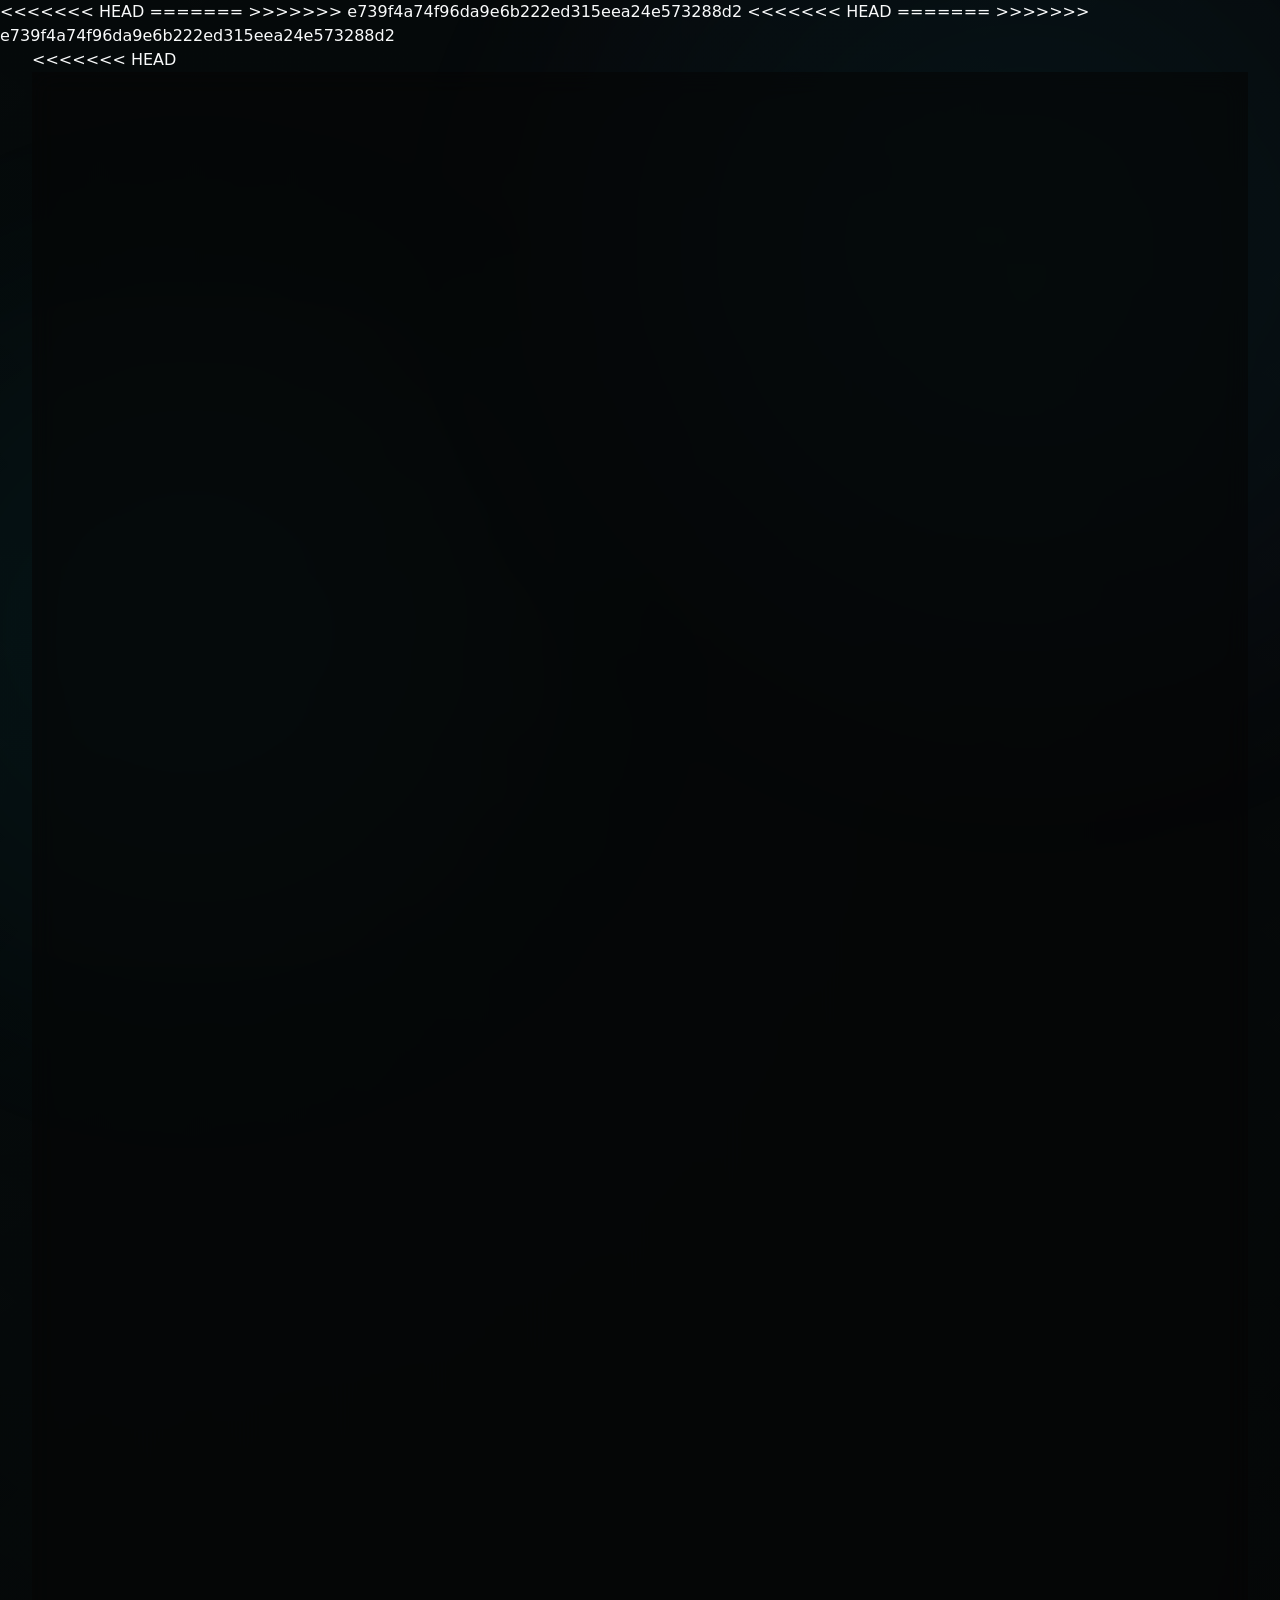
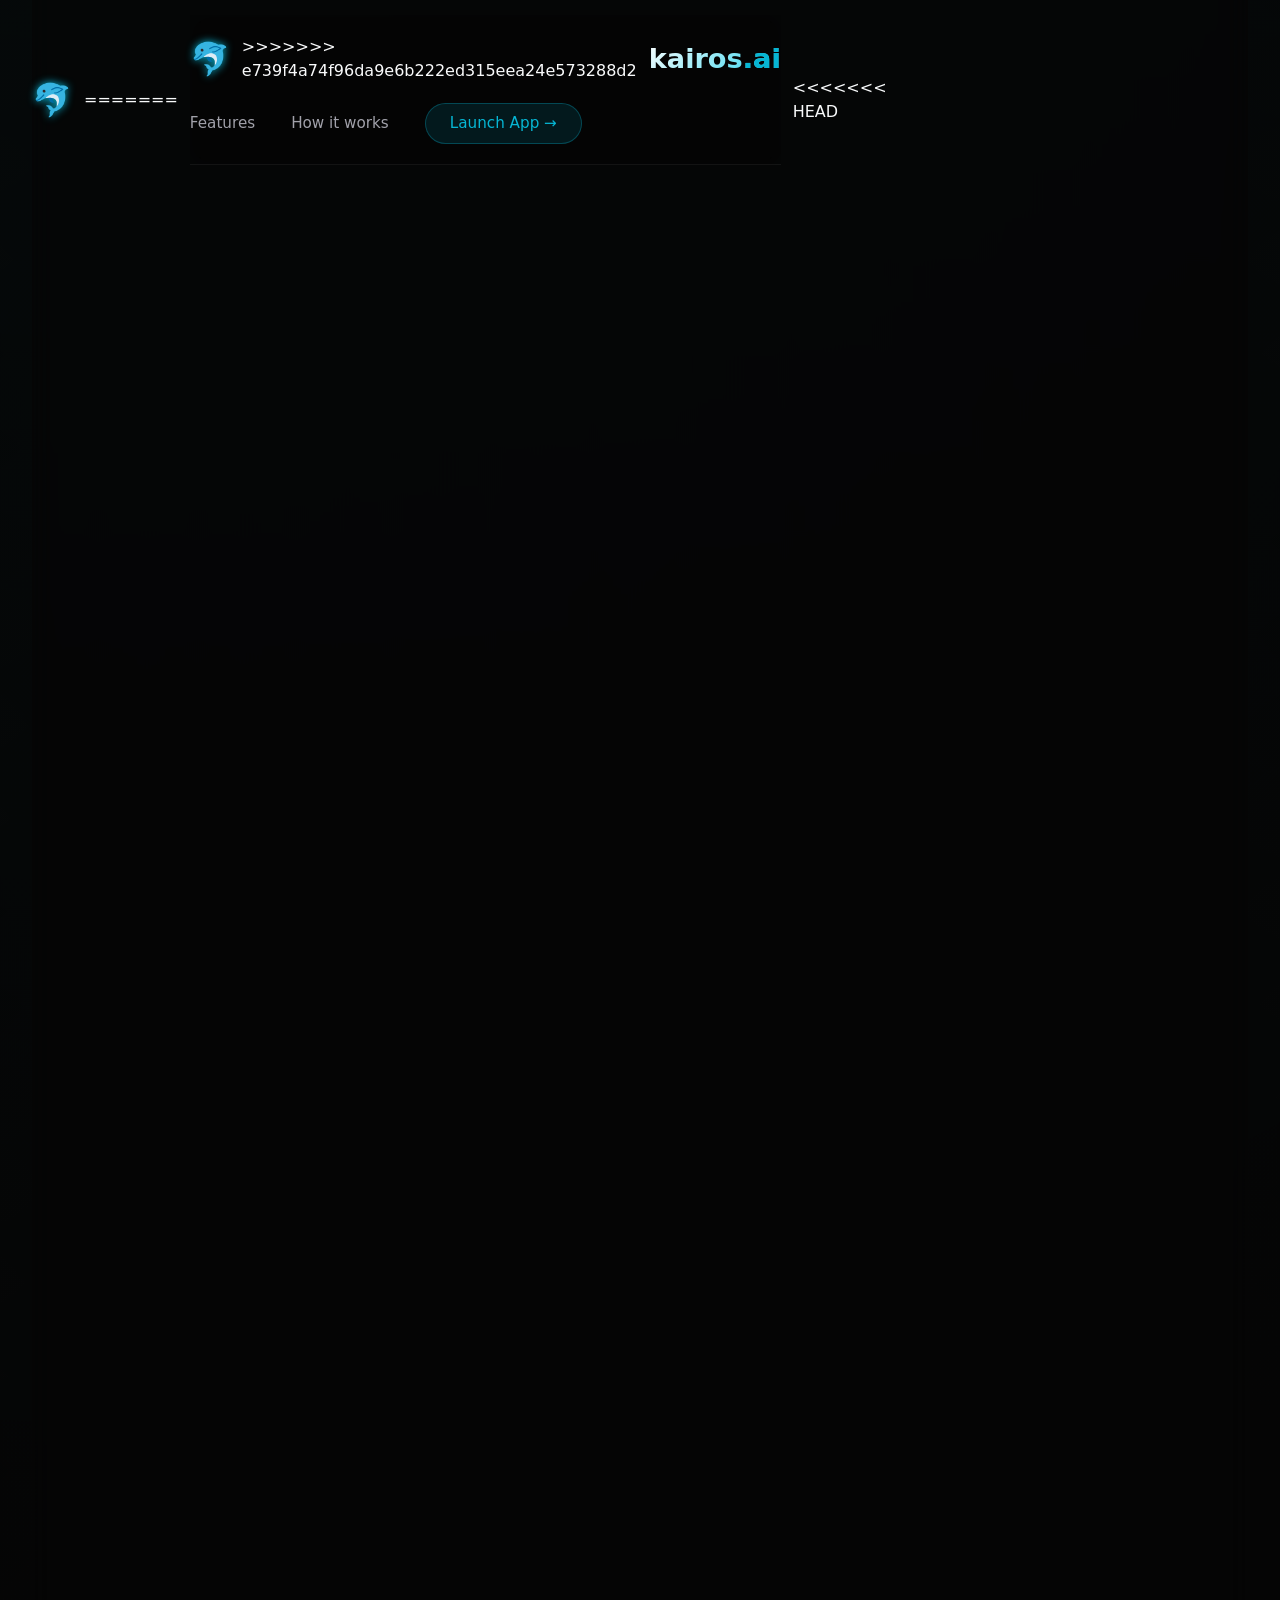
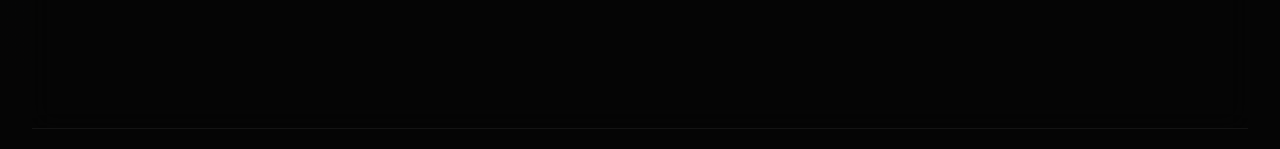
<file: index.html>
<!DOCTYPE html>
<html lang="en">
<head>
    <meta charset="UTF-8">
    <meta name="viewport" content="width=device-width, initial-scale=1.0">
<<<<<<< HEAD
    <meta name="description" content="kairos.ai – Elite AI workspace for developers and security researchers. Features multi-model chat, live Python execution, project-aware RAG, and cloud sync. Built by Kaif Ansari.">
    <meta name="keywords" content="AI Workspace, Developer Tools, Cybersecurity AI, Python Execution, RAG, Local AI, Kaif Ansari, thekaifansari01">
    <meta name="author" content="Kaif Ansari">
    <title>kairos.ai – Elite AI for Developers & Security | Kaif Ansari</title>
=======
    <title>kairos – Elite AI for Developers & Security</title>
>>>>>>> e739f4a74f96da9e6b222ed315eea24e573288d2
    <link rel="icon" type="image/png" href="assets/favicon.png">
    <link href="https://fonts.googleapis.com/css2?family=Poppins:wght@300;400;500;600;700;800&display=swap" rel="stylesheet">
    <link rel="stylesheet" href="css/homepage.css">
</head>
<body>
<<<<<<< HEAD
=======

>>>>>>> e739f4a74f96da9e6b222ed315eea24e573288d2
    <div class="ambient-orb"></div>
    <div class="ambient-orb ambient-orb-second"></div>
    <div class="cursor-dot" id="cursorDot"></div>

    <div class="container">
<<<<<<< HEAD
        <nav class="navbar">
            <div class="logo">
                <span class="logo-icon" aria-hidden="true">🐬</span>
=======
        <!-- navbar -->
        <nav class="navbar">
            <div class="logo">
                <span class="logo-icon">🐬</span>
>>>>>>> e739f4a74f96da9e6b222ed315eea24e573288d2
                <span class="logo-text">kairos<span>.ai</span></span>
            </div>
            <div class="nav-links">
                <a href="#features">Features</a>
                <a href="#how-it-works">How it works</a>
                <a href="/c" class="cta-small">Launch App →</a>
            </div>
        </nav>

<<<<<<< HEAD
        <section class="hero">
            <div class="dolphin-badge" data-aos="fade-up">
                <span aria-hidden="true">🐬</span> <span>AI · Cybersecurity · Code</span>
=======
        <!-- hero section -->
        <section class="hero">
            <div class="dolphin-badge" data-aos="fade-up">
                <span>🐬</span> <span>AI · Cybersecurity · Code</span>
>>>>>>> e739f4a74f96da9e6b222ed315eea24e573288d2
            </div>
            <h1 data-aos="fade-up" data-aos-delay="100">
                Your <span class="gradient-text">Elite AI</span><br>
                for Development & Security
            </h1>
            <p class="tagline" data-aos="fade-up" data-aos-delay="200">
                Real‑time code execution, project‑aware RAG, multi‑model intelligence, and a premium chat experience — built for builders.
            </p>
            <div class="btn-group" data-aos="fade-up" data-aos-delay="300">
                <a href="/c" class="btn-primary">✨ Start chatting – it's free</a>
                <a href="#features" class="btn-outline">Explore features →</a>
            </div>

<<<<<<< HEAD
            <div class="mockup" data-aos="fade-up" data-aos-delay="400">
                <div class="mockup-inner">
                    <div class="chat-preview-header">
                        <span class="preview-avatar" aria-hidden="true">🐬</span>
=======
            <!-- mockup preview -->
            <div class="mockup" data-aos="fade-up" data-aos-delay="400">
                <div class="mockup-inner">
                    <div class="chat-preview-header">
                        <span class="preview-avatar">🐬</span>
>>>>>>> e739f4a74f96da9e6b222ed315eea24e573288d2
                        <span>kairos — ready to ship</span>
                    </div>
                    <div class="chat-preview-messages">
                        <div class="message-row user">
<<<<<<< HEAD
                            <span class="msg-icon" aria-hidden="true">👤</span>
                            <div class="bubble user-bubble">Write a Python script to analyze server logs</div>
                        </div>
                        <div class="message-row ai">
                            <span class="msg-icon" aria-hidden="true">🐬</span>
=======
                            <span class="msg-icon">👤</span>
                            <div class="bubble user-bubble">Write a Python script to analyze server logs</div>
                        </div>
                        <div class="message-row ai">
                            <span class="msg-icon">🐬</span>
>>>>>>> e739f4a74f96da9e6b222ed315eea24e573288d2
                            <div class="bubble ai-bubble">Here's a script with real‑time execution & output →</div>
                        </div>
                    </div>
                    <div class="preview-footer">
                        ⚡ Live Python interpreter • RAG code indexing • Voice & export
                    </div>
                </div>
            </div>
        </section>

<<<<<<< HEAD
=======
        <!-- features section -->
>>>>>>> e739f4a74f96da9e6b222ed315eea24e573288d2
        <section id="features" class="section">
            <h2 class="section-title" data-aos="fade-up">Built for the modern developer</h2>
            <div class="features-grid">
                <div class="feature-card" data-aos="fade-up" data-aos-delay="50">
<<<<<<< HEAD
                    <div class="feature-icon" aria-hidden="true">🐍</div>
=======
                    <div class="feature-icon">🐍</div>
>>>>>>> e739f4a74f96da9e6b222ed315eea24e573288d2
                    <h3>Live Python Interpreter</h3>
                    <p>Run Python code inside the chat – output, errors, even stop execution. Perfect for testing snippets.</p>
                </div>
                <div class="feature-card" data-aos="fade-up" data-aos-delay="100">
<<<<<<< HEAD
                    <div class="feature-icon" aria-hidden="true">📁</div>
=======
                    <div class="feature-icon">📁</div>
>>>>>>> e739f4a74f96da9e6b222ed315eea24e573288d2
                    <h3>RAG – Index your project</h3>
                    <p>Upload folders, index code, and ask questions with full context. AI reads your actual files.</p>
                </div>
                <div class="feature-card" data-aos="fade-up" data-aos-delay="150">
<<<<<<< HEAD
                    <div class="feature-icon" aria-hidden="true">🧠</div>
=======
                    <div class="feature-icon">🧠</div>
>>>>>>> e739f4a74f96da9e6b222ed315eea24e573288d2
                    <h3>Multi‑Model Freedom</h3>
                    <p>Switch between Groq Llama, Gemini Flash, OpenRouter Qwen – all free tiers, one interface.</p>
                </div>
                <div class="feature-card" data-aos="fade-up" data-aos-delay="200">
<<<<<<< HEAD
                    <div class="feature-icon" aria-hidden="true">🔐</div>
=======
                    <div class="feature-icon">🔐</div>
>>>>>>> e739f4a74f96da9e6b222ed315eea24e573288d2
                    <h3>Cybersecurity Lens</h3>
                    <p>Audit code for vulnerabilities, get exploit insights, and learn secure coding patterns.</p>
                </div>
                <div class="feature-card" data-aos="fade-up" data-aos-delay="250">
<<<<<<< HEAD
                    <div class="feature-icon" aria-hidden="true">🎙️</div>
=======
                    <div class="feature-icon">🎙️</div>
>>>>>>> e739f4a74f96da9e6b222ed315eea24e573288d2
                    <h3>Voice & Export</h3>
                    <p>Listen to AI responses, copy code, regenerate, edit messages – full control over your conversation.</p>
                </div>
                <div class="feature-card" data-aos="fade-up" data-aos-delay="300">
<<<<<<< HEAD
                    <div class="feature-icon" aria-hidden="true">☁️</div>
=======
                    <div class="feature-icon">☁️</div>
>>>>>>> e739f4a74f96da9e6b222ed315eea24e573288d2
                    <h3>Cloud Sync</h3>
                    <p>Sign in with Google – your chat history is saved across devices, pinned, searchable.</p>
                </div>
            </div>
        </section>

<<<<<<< HEAD
=======
        <!-- how it works -->
>>>>>>> e739f4a74f96da9e6b222ed315eea24e573288d2
        <section id="how-it-works" class="section">
            <h2 class="section-title" data-aos="fade-up">From question to solution in seconds</h2>
            <div class="steps" data-aos="fade-up" data-aos-delay="100">
                <div class="step">
                    <div class="step-number">1</div>
                    <h4>Ask or attach</h4>
                    <p>Type your prompt or drag & drop code files / folders.</p>
                </div>
                <div class="step">
                    <div class="step-number">2</div>
                    <h4>AI + RAG</h4>
                    <p>Our engine searches your indexed code and streams markdown answers.</p>
                </div>
                <div class="step">
                    <div class="step-number">3</div>
                    <h4>Run & refine</h4>
                    <p>Execute Python snippets, edit your messages, regenerate responses – all inside chat.</p>
                </div>
            </div>
        </section>

        <div class="quote-line">
            <p>✦ kairos – the right moment to build ✦</p>
        </div>

        <footer class="footer">
            <div class="credit">
                <span>🐬 kairos.ai — AI assistant for builders</span>
<<<<<<< HEAD
                <span class="heart">made with ❤️ by <a href="https://buildwithkaif.vercel.app" target="_blank" rel="noopener noreferrer">Kaif Ansari</a></span>
=======
                <span class="heart">made with ❤️ by <a href="#">Kaif Ansari</a></span>
>>>>>>> e739f4a74f96da9e6b222ed315eea24e573288d2
            </div>
            <div class="footer-meta">
                ⚡ Instant code execution | 🔍 RAG-powered | 🔐 Privacy first
            </div>
        </footer>
    </div>

    <script src="js/homepage.js"></script>
</body>
<<<<<<< HEAD
</html>
=======
</html>
>>>>>>> e739f4a74f96da9e6b222ed315eea24e573288d2
</file>
<file: css/homepage.css>
/* ---------- RESET & MODERN BASE (Ultra Smooth) ---------- */
        * {
            margin: 0;
            padding: 0;
            box-sizing: border-box;
        }

        :root {
            --bg-deep: #050505;
            --bg-surface: #0c0c0e;
            --bg-elevated: #141416;
            --border-glass: rgba(255, 255, 255, 0.06);
            --border-glow: rgba(6, 182, 212, 0.3);
            --accent-cyan: #06b6d4;
            --accent-cyan-glow: #22d3ee;
            --accent-purple: #a855f7;
            --text-primary: #f9fafb;
            --text-secondary: #a1a1aa;
            --text-soft: #d4d4d8;
            --shadow-elevated: 0 25px 40px -12px rgba(0, 0, 0, 0.6);
            --shadow-glow: 0 0 15px rgba(6, 182, 212, 0.2);
            --transition-smooth: all 0.4s cubic-bezier(0.2, 0.9, 0.4, 1.1);
        }

        body {
            font-family: 'Inter', system-ui, -apple-system, sans-serif;
            background: radial-gradient(circle at 10% 20%, rgba(6, 182, 212, 0.03) 0%, var(--bg-deep) 90%);
            background-color: var(--bg-deep);
            color: var(--text-primary);
            line-height: 1.5;
            overflow-x: hidden;
            cursor: default;
            scroll-behavior: smooth;
        }

        /* animated gradient noise / orb background */
        .ambient-orb {
            position: fixed;
            width: 80vw;
            height: 80vw;
            background: radial-gradient(circle, rgba(6, 182, 212, 0.08) 0%, rgba(168, 85, 247, 0.02) 70%);
            border-radius: 50%;
            top: -30%;
            right: -20%;
            z-index: -2;
            filter: blur(80px);
            animation: floatOrb 24s infinite alternate ease-in-out;
            pointer-events: none;
        }

        .ambient-orb-second {
            left: -20%;
            bottom: -20%;
            top: auto;
            width: 70vw;
            height: 70vw;
            background: radial-gradient(circle, rgba(34, 211, 238, 0.06) 0%, transparent 80%);
            animation: floatOrbReverse 20s infinite alternate;
        }

        @keyframes floatOrb {
            0% { transform: translate(0, 0) scale(1); opacity: 0.5; }
            100% { transform: translate(5%, 5%) scale(1.2); opacity: 0.8; }
        }
        @keyframes floatOrbReverse {
            0% { transform: translate(0, 0) scale(1); }
            100% { transform: translate(-6%, 8%) scale(1.3); }
        }

        /* custom scrollbar (minimal) */
        ::-webkit-scrollbar {
            width: 5px;
        }
        ::-webkit-scrollbar-track {
            background: transparent;
        }
        ::-webkit-scrollbar-thumb {
            background: #2a2a30;
            border-radius: 10px;
        }
        ::-webkit-scrollbar-thumb:hover {
            background: var(--accent-cyan);
        }

        /* container */
        .container {
            max-width: 1300px;
            margin: 0 auto;
            padding: 0 32px;
            position: relative;
            z-index: 2;
        }

        /* ---------- CUSTOM CURSOR (Premium Interactive) ---------- */
        .cursor-dot {
            position: fixed;
            width: 8px;
            height: 8px;
            background: var(--accent-cyan);
            border-radius: 50%;
            pointer-events: none;
            z-index: 9999;
            transition: transform 0.08s linear, background 0.2s, width 0.2s, height 0.2s;
            transform: translate(-50%, -50%);
            box-shadow: 0 0 6px rgba(6, 182, 212, 0.7);
            opacity: 0;
        }
        .cursor-dot.active {
            width: 32px;
            height: 32px;
            background: rgba(6, 182, 212, 0.2);
            border: 1px solid rgba(6, 182, 212, 0.6);
            mix-blend-mode: difference;
        }

        /* Typography refinements */
        h1, h2, h3 {
            font-weight: 600;
            letter-spacing: -0.02em;
        }

        .gradient-text {
            background: linear-gradient(125deg, #ffffff, var(--accent-cyan-glow), #a78bfa);
            background-size: 200% auto;
            background-clip: text;
            -webkit-background-clip: text;
            -webkit-text-fill-color: transparent;
            animation: shimmer 5s linear infinite;
        }
        @keyframes shimmer {
            0% { background-position: 0% 50%; }
            100% { background-position: 200% 50%; }
        }

        /* Navbar (glassmorphic) */
        .navbar {
            padding: 20px 0;
            display: flex;
            justify-content: space-between;
            align-items: center;
            flex-wrap: wrap;
            gap: 20px;
            backdrop-filter: blur(12px);
            background: rgba(5, 5, 5, 0.6);
            border-bottom: 1px solid var(--border-glass);
            position: sticky;
            top: 0;
            z-index: 100;
            margin-bottom: 20px;
            transition: var(--transition-smooth);
        }
        .logo {
            display: flex;
            align-items: center;
            gap: 12px;
        }
        .logo-icon {
            font-size: 2rem;
            filter: drop-shadow(0 0 4px var(--accent-cyan));
            transition: transform 0.3s ease;
            animation: gentleSwim 3s infinite ease;
        }
        @keyframes gentleSwim {
            0%, 100% { transform: translateY(0px) rotate(0deg); }
            50% { transform: translateY(-3px) rotate(3deg); }
        }
        .logo-text {
            font-size: 1.7rem;
            font-weight: 800;
            background: linear-gradient(135deg, #fff, #22d3ee);
            background-clip: text;
            -webkit-background-clip: text;
            -webkit-text-fill-color: transparent;
        }
        .logo-text span {
            background: none;
            -webkit-text-fill-color: var(--accent-cyan);
            font-weight: 600;
        }
        .nav-links {
            display: flex;
            gap: 36px;
            align-items: center;
        }
        .nav-links a {
            color: var(--text-secondary);
            text-decoration: none;
            font-weight: 500;
            font-size: 0.95rem;
            transition: color 0.2s, transform 0.2s;
            position: relative;
        }
        .nav-links a::after {
            content: '';
            position: absolute;
            bottom: -6px;
            left: 0;
            width: 0%;
            height: 2px;
            background: var(--accent-cyan);
            transition: width 0.3s ease;
        }
        .nav-links a:hover::after {
            width: 100%;
        }
        .nav-links a:hover {
            color: var(--accent-cyan);
        }
        .cta-small {
            background: rgba(6, 182, 212, 0.12);
            padding: 8px 24px;
            border-radius: 40px;
            border: 1px solid rgba(6, 182, 212, 0.3);
            color: var(--accent-cyan) !important;
        }
        .cta-small:hover {
            background: rgba(6, 182, 212, 0.25);
            transform: translateY(-2px);
            box-shadow: 0 5px 12px rgba(6, 182, 212, 0.2);
        }

        /* Hero Section */
        .hero {
            display: flex;
            flex-direction: column;
            align-items: center;
            text-align: center;
            padding: 70px 0 90px;
        }
        .dolphin-badge {
            display: inline-flex;
            align-items: center;
            gap: 10px;
            background: rgba(6, 182, 212, 0.1);
            backdrop-filter: blur(4px);
            padding: 8px 20px;
            border-radius: 60px;
            font-size: 0.85rem;
            font-weight: 500;
            color: var(--accent-cyan);
            margin-bottom: 28px;
            border: 1px solid rgba(6, 182, 212, 0.2);
            animation: fadeSlideUp 0.6s ease-out;
        }
        .hero h1 {
            font-size: clamp(2.8rem, 9vw, 5.5rem);
            font-weight: 800;
            line-height: 1.15;
            margin-bottom: 28px;
            max-width: 950px;
            animation: fadeSlideUp 0.6s ease-out 0.1s backwards;
        }
        .tagline {
            font-size: 1.2rem;
            color: var(--text-secondary);
            max-width: 640px;
            margin-bottom: 36px;
            animation: fadeSlideUp 0.6s ease-out 0.2s backwards;
        }
        .btn-group {
            display: flex;
            gap: 20px;
            flex-wrap: wrap;
            justify-content: center;
            animation: fadeSlideUp 0.6s ease-out 0.3s backwards;
        }
        .btn-primary {
            background: linear-gradient(105deg, var(--accent-cyan), #0891b2);
            color: #09090b;
            border: none;
            padding: 14px 36px;
            border-radius: 48px;
            font-weight: 600;
            font-size: 1rem;
            cursor: pointer;
            transition: all 0.25s ease;
            text-decoration: none;
            display: inline-block;
            box-shadow: 0 4px 12px rgba(6, 182, 212, 0.3);
        }
        .btn-primary:hover {
            transform: translateY(-3px);
            box-shadow: 0 12px 24px rgba(6, 182, 212, 0.4);
            background: linear-gradient(105deg, #22d3ee, #06b6d4);
        }
        .btn-outline {
            background: transparent;
            border: 1px solid var(--border-glass);
            color: var(--text-primary);
            padding: 14px 36px;
            border-radius: 48px;
            font-weight: 500;
            text-decoration: none;
            transition: all 0.25s;
            backdrop-filter: blur(4px);
        }
        .btn-outline:hover {
            border-color: var(--accent-cyan);
            background: rgba(6, 182, 212, 0.08);
            transform: translateY(-3px);
        }

        /* Mockup (advanced glass + hover) */
        .mockup {
            margin-top: 70px;
            background: rgba(18, 18, 22, 0.7);
            backdrop-filter: blur(10px);
            border-radius: 36px;
            border: 1px solid rgba(6, 182, 212, 0.2);
            overflow: hidden;
            transition: transform 0.4s ease, box-shadow 0.4s;
            width: 100%;
            max-width: 780px;
            box-shadow: var(--shadow-elevated);
        }
        .mockup:hover {
            transform: translateY(-8px) scale(1.01);
            border-color: rgba(6, 182, 212, 0.5);
            box-shadow: 0 25px 40px -12px rgba(6, 182, 212, 0.25);
        }
        .mockup-inner {
            padding: 24px;
        }
        .chat-preview-header {
            display: flex;
            align-items: center;
            gap: 14px;
            padding-bottom: 18px;
            border-bottom: 1px solid rgba(255,255,255,0.08);
            margin-bottom: 20px;
            font-weight: 500;
        }
        .preview-avatar {
            background: linear-gradient(145deg, #06b6d4, #0284c7);
            width: 38px;
            height: 38px;
            border-radius: 50%;
            display: flex;
            align-items: center;
            justify-content: center;
            font-size: 1.2rem;
            box-shadow: 0 0 8px rgba(6,182,212,0.6);
        }
        .chat-preview-messages {
            display: flex;
            flex-direction: column;
            gap: 18px;
            margin-bottom: 24px;
        }
        .message-row {
            display: flex;
            gap: 14px;
            align-items: flex-start;
            opacity: 0;
            transform: translateY(10px);
            animation: messagePop 0.45s forwards;
        }
        .message-row:nth-child(1) { animation-delay: 0.1s; }
        .message-row:nth-child(2) { animation-delay: 0.3s; }
        @keyframes messagePop {
            to { opacity: 1; transform: translateY(0); }
        }
        .msg-icon {
            font-size: 1.3rem;
            width: 34px;
            text-align: center;
        }
        .bubble {
            padding: 12px 20px;
            border-radius: 24px;
            font-size: 0.9rem;
            max-width: 80%;
            transition: transform 0.2s;
        }
        .user-bubble {
            background: #1e293b;
            color: #f1f5f9;
            border-bottom-right-radius: 6px;
        }
        .ai-bubble {
            background: rgba(34, 211, 238, 0.08);
            border: 1px solid rgba(34, 211, 238, 0.3);
            backdrop-filter: blur(4px);
            border-top-left-radius: 6px;
        }
        .preview-footer {
            font-size: 0.7rem;
            color: var(--text-secondary);
            text-align: center;
            padding-top: 14px;
            border-top: 1px solid rgba(255,255,255,0.05);
            letter-spacing: 0.3px;
        }

        /* Features grid */
        .section {
            padding: 90px 0 80px;
        }
        .section-title {
            text-align: center;
            font-size: 2.4rem;
            margin-bottom: 56px;
            background: linear-gradient(125deg, #fff, #a1a1aa);
            background-clip: text;
            -webkit-background-clip: text;
            -webkit-text-fill-color: transparent;
        }
        .features-grid {
            display: grid;
            grid-template-columns: repeat(auto-fit, minmax(290px, 1fr));
            gap: 34px;
        }
        .feature-card {
            background: rgba(18, 18, 24, 0.6);
            backdrop-filter: blur(8px);
            border: 1px solid var(--border-glass);
            border-radius: 32px;
            padding: 32px 28px;
            transition: all 0.35s cubic-bezier(0.2, 0.9, 0.4, 1.1);
            transform: translateY(0);
        }
        .feature-card:hover {
            border-color: rgba(6, 182, 212, 0.5);
            transform: translateY(-8px);
            background: rgba(22, 22, 30, 0.8);
            box-shadow: 0 20px 32px -12px rgba(0,0,0,0.5);
        }
        .feature-icon {
            font-size: 2.6rem;
            margin-bottom: 24px;
            transition: transform 0.2s ease;
            display: inline-block;
        }
        .feature-card:hover .feature-icon {
            transform: scale(1.08) rotate(2deg);
        }
        .feature-card h3 {
            font-size: 1.4rem;
            margin-bottom: 12px;
        }
        .feature-card p {
            color: var(--text-secondary);
            font-size: 0.9rem;
            line-height: 1.5;
        }

        /* Steps section */
        .steps {
            display: flex;
            flex-wrap: wrap;
            justify-content: center;
            gap: 56px;
            margin-top: 40px;
        }
        .step {
            flex: 1;
            min-width: 200px;
            text-align: center;
            transition: all 0.3s;
        }
        .step-number {
            width: 64px;
            height: 64px;
            background: linear-gradient(135deg, rgba(6,182,212,0.2), rgba(6,182,212,0.05));
            border-radius: 60px;
            display: flex;
            align-items: center;
            justify-content: center;
            font-size: 1.8rem;
            font-weight: 800;
            color: var(--accent-cyan);
            margin: 0 auto 22px;
            border: 1px solid rgba(6,182,212,0.4);
            transition: transform 0.25s, box-shadow 0.25s;
        }
        .step:hover .step-number {
            transform: scale(1.05);
            box-shadow: 0 0 18px rgba(6,182,212,0.3);
        }
        .step h4 {
            font-size: 1.25rem;
            margin-bottom: 10px;
        }
        .step p {
            color: var(--text-secondary);
            font-size: 0.85rem;
        }

        /* Quote line */
        .quote-line {
            text-align: center;
            margin: 20px 0 30px;
            color: #52525b;
            font-size: 0.9rem;
            letter-spacing: 0.8px;
            font-weight: 400;
        }

        /* Footer */
        .footer {
            border-top: 1px solid var(--border-glass);
            padding: 48px 0 36px;
            margin-top: 40px;
            text-align: center;
            color: var(--text-secondary);
        }
        .credit {
            display: flex;
            justify-content: center;
            align-items: center;
            gap: 18px;
            flex-wrap: wrap;
            font-size: 0.9rem;
        }
        .heart {
            color: #f43f5e;
        }
        .credit a {
            color: var(--text-primary);
            text-decoration: none;
            border-bottom: 1px dotted var(--accent-cyan);
        }
        .credit a:hover {
            color: var(--accent-cyan);
        }
        .footer-meta {
            margin-top: 24px;
            font-size: 0.7rem;
            opacity: 0.6;
        }

        /* Animations + scroll reveal */
        [data-aos] {
            opacity: 0;
            transform: translateY(28px);
            transition: opacity 0.7s cubic-bezier(0.2, 0.9, 0.4, 1.1), transform 0.7s cubic-bezier(0.2, 0.9, 0.4, 1.1);
        }
        [data-aos].aos-animate {
            opacity: 1;
            transform: translateY(0);
        }
        @keyframes fadeSlideUp {
            from { opacity: 0; transform: translateY(24px); }
            to { opacity: 1; transform: translateY(0); }
        }

        /* Responsive */
        @media (max-width: 768px) {
            .container { padding: 0 20px; }
            .navbar { flex-direction: column; background: rgba(0,0,0,0.8); }
            .hero { padding: 40px 0 60px; }
            .section { padding: 60px 0; }
            .features-grid { gap: 24px; }
            .cursor-dot { display: none; }
            .mockup { max-width: 100%; }
        }
</file>
